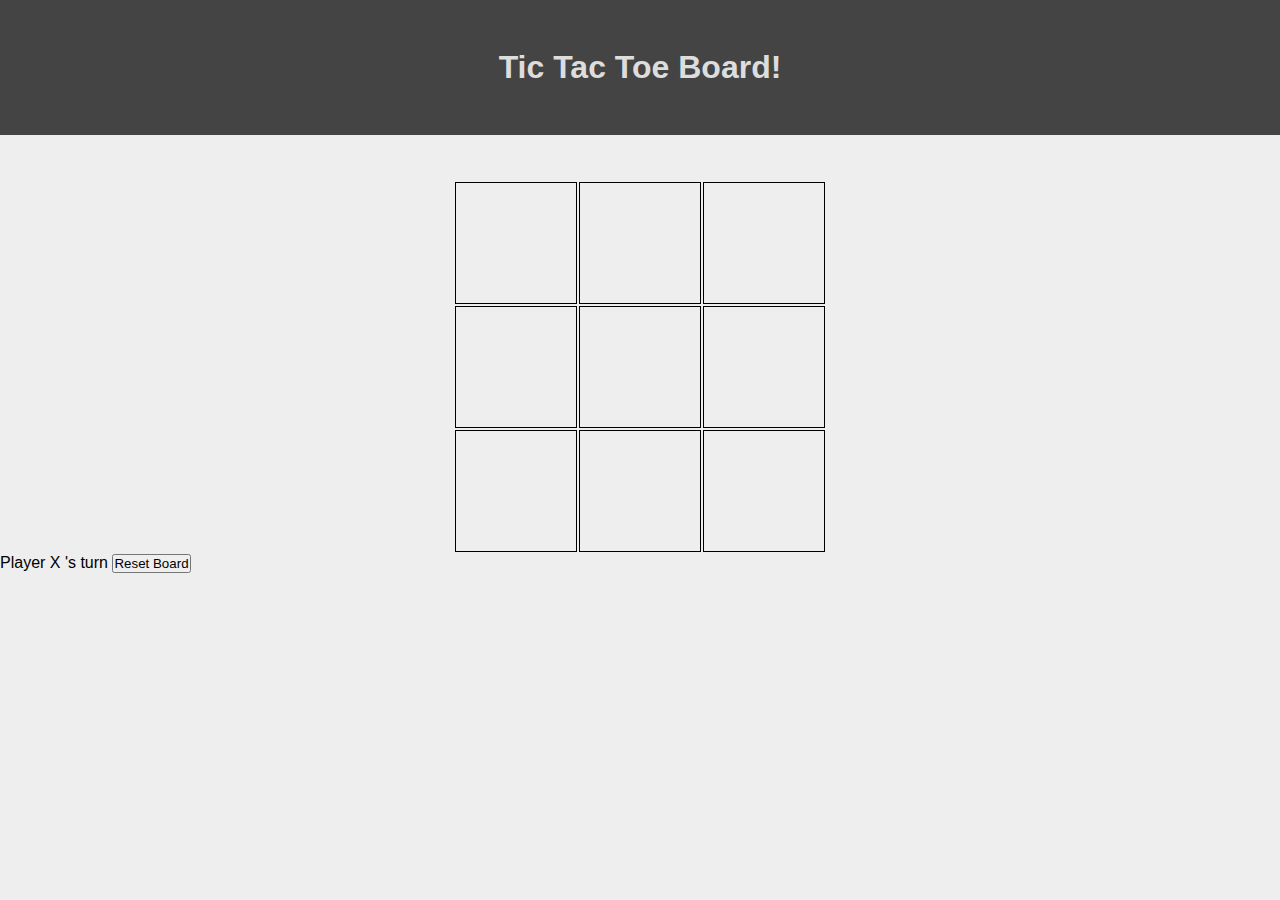
<file: index.html>
<!DOCTYPE html>
<html lang="en">
  <head>
    <meta charset="UTF-8" />
    <meta name="viewport" content="width=device-width, initial-scale=1.0" />
    <title>Tic Tac Toe</title>
    <link rel="stylesheet" href="./index.css" />
  </head>
  <body>
      <nav>
        <h1>Tic Tac Toe Board!</h1>
      </nav>
      <main>
        <table>
        <tr class="row">
            <td id="0" onclick="play(0)"></td>
            <td id="1" onclick="play(1)"></td>
            <td id="2" onclick="play(2)"></td>
        </tr>
        <tr class="row">
            <td id="3" onclick="play(3)"></td>
            <td id="4" onclick="play(4)"></td>
            <td id="5" onclick="play(5)"></td>
        </tr>
        <tr class="row">
            <td id="6" onclick="play(6)"></td>
            <td id="7" onclick="play(7)"></td>
            <td id="8" onclick="play(8)"></td>
        </tr>
        </table>
            <span>Player </span>
            <span id="player">X</span>
            <span>'s turn</span>
            <button onclick="resetBoard()">Reset Board</button>
      </main>
    <script src="./index.js"></script>
  </body>
</html>
</file>
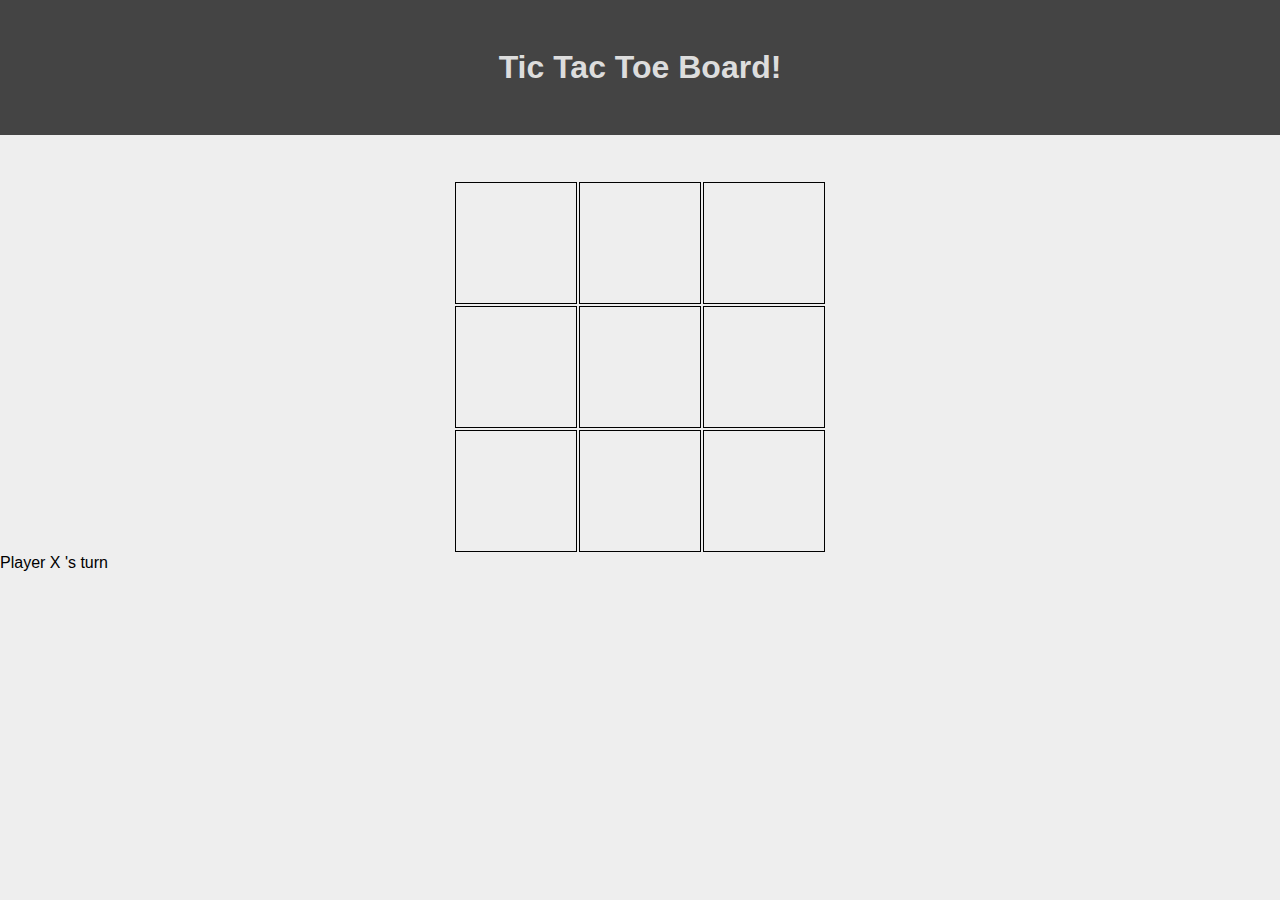
<file: Part1/index.html>
<!DOCTYPE html>
<html lang="en">
  <head>
    <meta charset="UTF-8" />
    <meta name="viewport" content="width=device-width, initial-scale=1.0" />
    <title>Tic Tac Toe</title>
    <link rel="stylesheet" href="./index.css" />
  </head>
  <body>
      <nav>
        <h1>Tic Tac Toe Board!</h1>
      </nav>
      <main>
        <table>
        <tr class="row">
            <td id="0" onclick="play(0)"></td>
            <td id="1" onclick="play(1)"></td>
            <td id="2" onclick="play(2)"></td>
        </tr>
        <tr class="row">
            <td id="3" onclick="play(3)"></td>
            <td id="4" onclick="play(4)"></td>
            <td id="5" onclick="play(5)"></td>
        </tr>
        <tr class="row">
            <td id="6" onclick="play(6)"></td>
            <td id="7" onclick="play(7)"></td>
            <td id="8" onclick="play(8)"></td>
        </tr>
        </table>
            <span>Player </span>
            <span id="player">X</span>
            <span>'s turn</span>
      </main>
  </body>
</html>
</file>
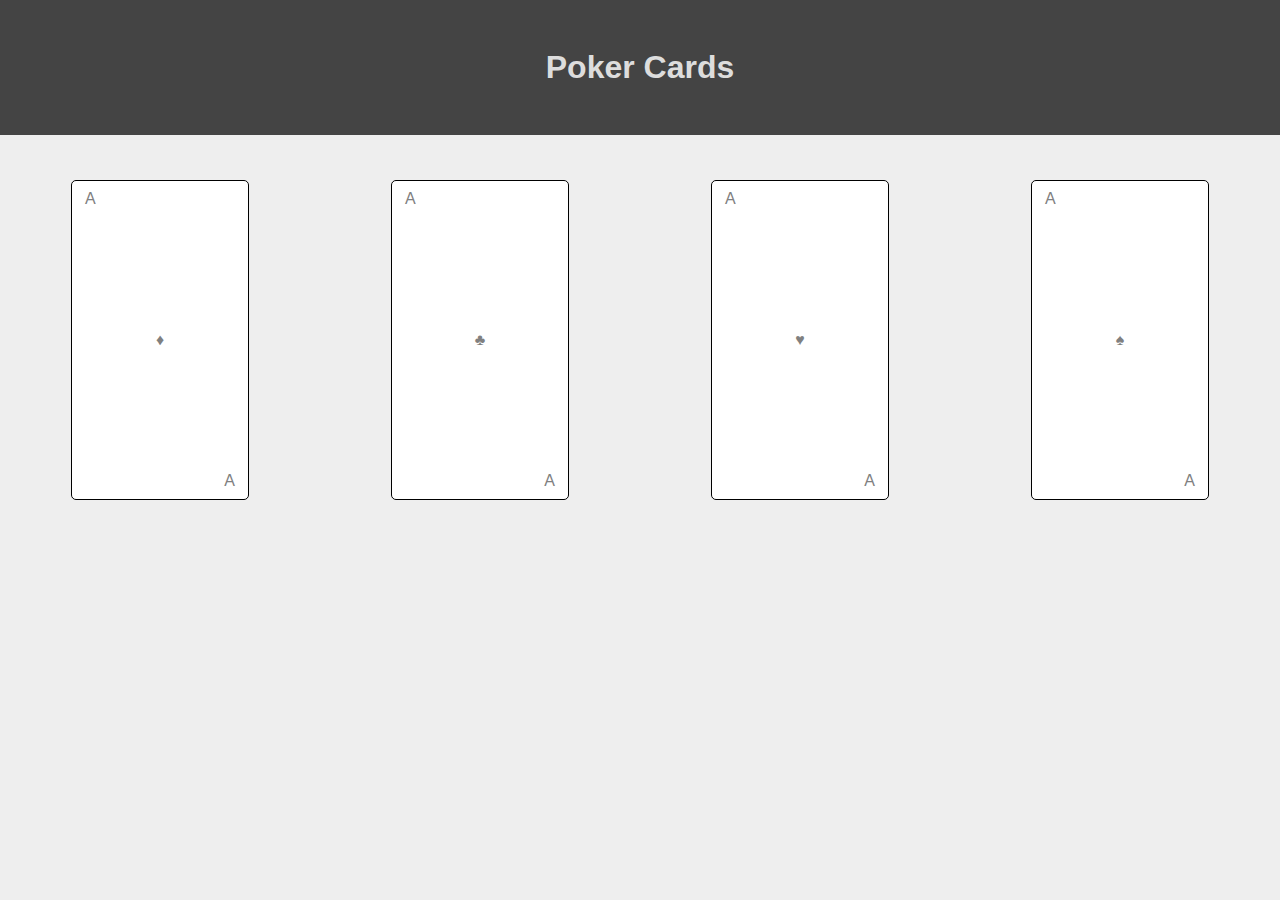
<file: Part2/index.html>
<!DOCTYPE html>
<html lang="en">
  <head>
    <meta charset="UTF-8" />
    <meta name="viewport" content="width=device-width, initial-scale=1.0" />
    <title>Styles</title>
    <link rel="stylesheet" href="./index.css" />
  </head>
<body>
  <header><h1>Poker Cards</h1></header>
    <main>
        <section><span>A</span><span>♦</span><span>A</span></section>
        <section><span>A</span><span>♣</span><span>A</span></section>
        <section><span>A</span><span>♥</span><span>A</span></section>
        <section><span>A</span><span>♠</span><span>A</span></section>
    </main>
</body>
</html>
</file>
<file: index.css>
* {
    margin: 0;
    padding: 0;
    font-family: Arial, Helvetica, sans-serif;
  }

  nav {
      height: 15vh;
      background: #444;
      color: #DDD;
  }

  main {
      background: #EEE;
      height: 85vh;
  }

  table,
  section,
  nav {
      display: flex;
      justify-content: center;
      align-items: center;
  }

  table {
      padding-top: 5vh;
  }

.row td {
    height: 120px;
    width: 120px;
    border: 1px solid #000;
    text-align: center;
    font-size: 2em;
}
</file>
<file: Part1/index.css>
* {
    margin: 0;
    padding: 0;
    font-family: Arial, Helvetica, sans-serif;
  }

  nav {
      height: 15vh;
      background: #444;
      color: #DDD;
  }

  main {
      background: #EEE;
      height: 85vh;
  }

  table,
  section,
  nav {
      display: flex;
      justify-content: center;
      align-items: center;
  }

  table {
      padding-top: 5vh;
  }

.row td {
    height: 120px;
    width: 120px;
    border: 1px solid #000;
    text-align: center;
    font-size: 2em;
}
</file>
<file: Part2/index.css>
* {
  margin: 0;
  padding: 0;
  font-family: Arial, Helvetica, sans-serif;
}

body {
  background: #eee;
}

header {
  height: 15vh;
  background: #444;
  color: #ddd;
  display: flex;
  justify-content: center;
  align-items: center;
}

main {
  display: flex;
  justify-content: space-around;
  padding: 5vh 0;
}

section {
  height: 300px;
  width: 150px;
  border: 1px solid #000;
  border-radius: 5px;
  display: flex;
  flex-direction: column;
  justify-content: space-between;
  background: #fff;
  color: grey;
  padding: 1vh 1vw;
}

section span:nth-of-type(2) {
  margin: auto;
}

section span:nth-of-type(3) {
  margin-left: auto;
}

#container {
  height: 100px;
  width: 100px;
  border: 1px solid #000;
}
</file>
